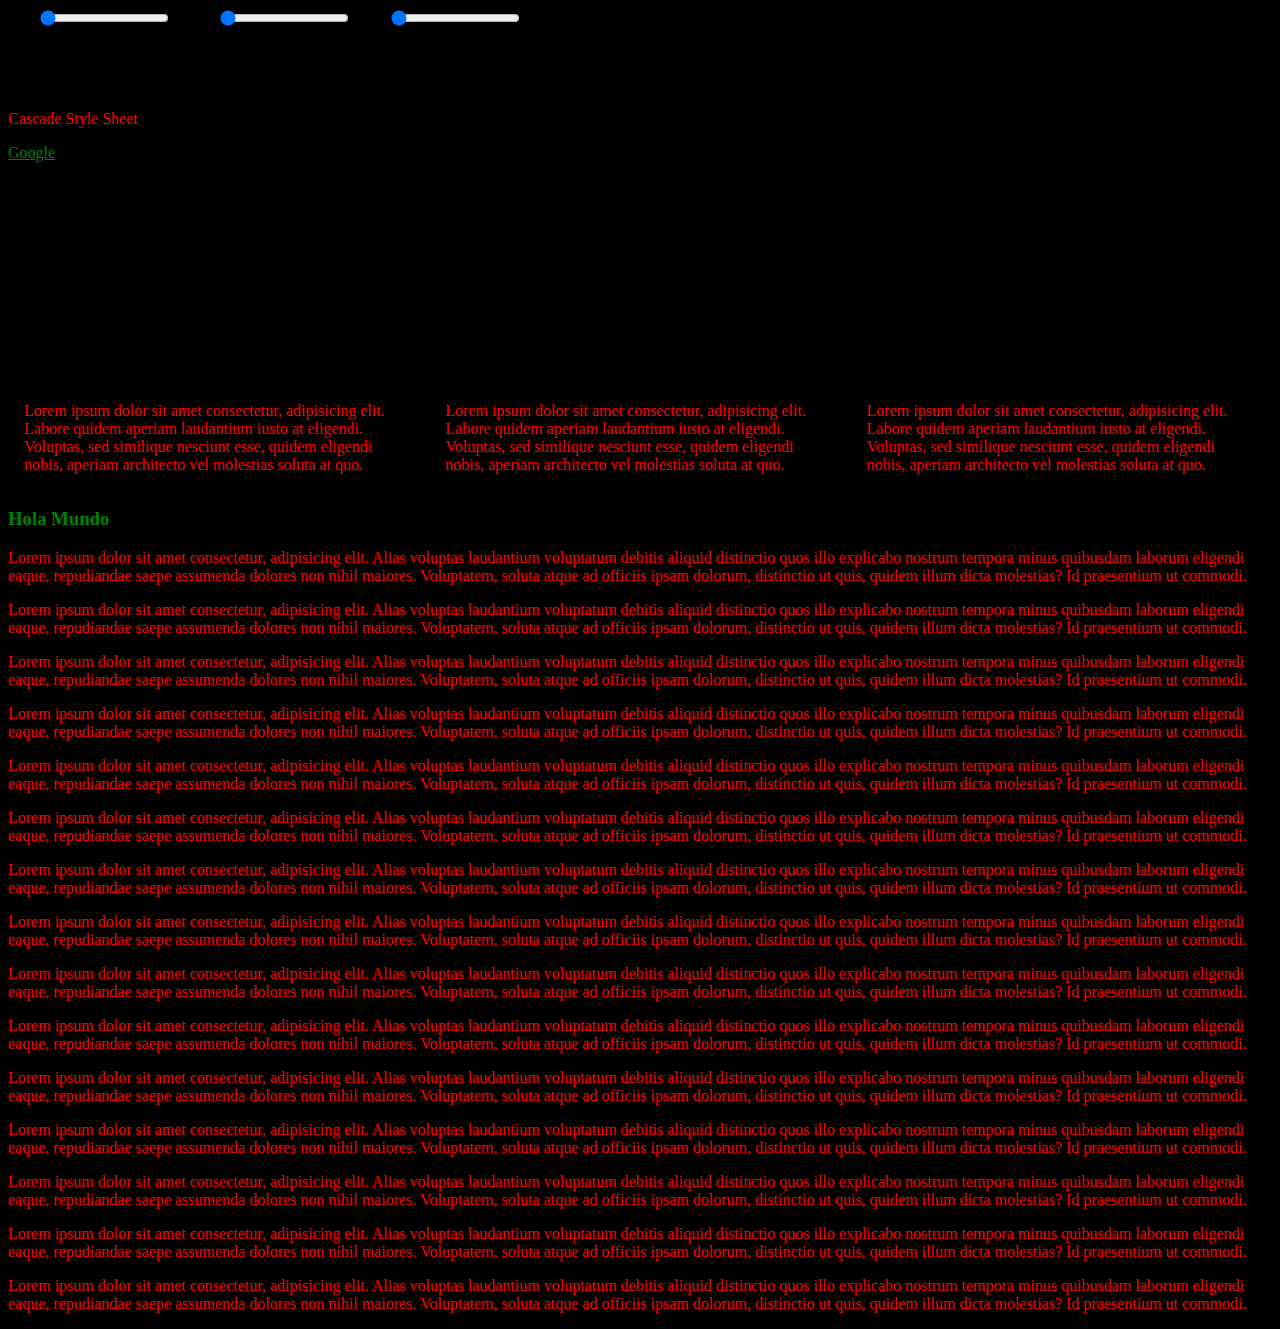
<file: 2-5-CSS-Variables/index.html>
<!DOCTYPE html>
<html lang="en">
<head>
    <meta charset="UTF-8">
    <meta name="viewport" content="width=device-width, initial-scale=1.0">
    <meta http-equiv="X-UA-Compatible" content="ie=edge">
    <title>Varibles CSS</title>
    <link rel="stylesheet" href="style.css">
</head>
<body>
    <label for="">Red <input type="range" value="0" step="1" max="255" id="red"></label>
    <label for="">Green <input type="range" value="0" step="1" max="255" id="green"></label>
    <label for="">Blue <input type="range" value="0" step="1" max="255" id="blue"></label>

    <h1>Curso variables CSS</h1>
    <p>Cascade Style Sheet</p>
    <a href="https://www.google.com">Google</a>

    <h2>Bienvenidos a esta web</h2>
    <div class="row">
        <div class="column">
            <p>
                Lorem ipsum dolor sit amet consectetur, adipisicing elit. Labore quidem aperiam laudantium iusto at eligendi. Voluptas, sed similique nesciunt esse, quidem eligendi nobis, aperiam architecto vel molestias soluta at quo.
            </p>
        </div>
        <div class="column">
            <p>
                Lorem ipsum dolor sit amet consectetur, adipisicing elit. Labore quidem aperiam laudantium iusto at eligendi. Voluptas, sed similique nesciunt esse, quidem eligendi nobis, aperiam architecto vel molestias soluta at quo.
            </p>
        </div>
        <div class="column">
            <p>
                Lorem ipsum dolor sit amet consectetur, adipisicing elit. Labore quidem aperiam laudantium iusto at eligendi. Voluptas, sed similique nesciunt esse, quidem eligendi nobis, aperiam architecto vel molestias soluta at quo.
            </p>
        </div>
    </div>

    <h3>Hola Mundo</h3>
    <p>Lorem ipsum dolor sit amet consectetur, adipisicing elit. Alias voluptas laudantium voluptatum debitis aliquid distinctio quos illo explicabo nostrum tempora minus quibusdam laborum eligendi eaque, repudiandae saepe assumenda dolores non nihil maiores. Voluptatem, soluta atque ad officiis ipsam dolorum, distinctio ut quis, quidem illum dicta molestias? Id praesentium ut commodi.</p>
    <p>Lorem ipsum dolor sit amet consectetur, adipisicing elit. Alias voluptas laudantium voluptatum debitis aliquid distinctio quos illo explicabo nostrum tempora minus quibusdam laborum eligendi eaque, repudiandae saepe assumenda dolores non nihil maiores. Voluptatem, soluta atque ad officiis ipsam dolorum, distinctio ut quis, quidem illum dicta molestias? Id praesentium ut commodi.</p>
    <p>Lorem ipsum dolor sit amet consectetur, adipisicing elit. Alias voluptas laudantium voluptatum debitis aliquid distinctio quos illo explicabo nostrum tempora minus quibusdam laborum eligendi eaque, repudiandae saepe assumenda dolores non nihil maiores. Voluptatem, soluta atque ad officiis ipsam dolorum, distinctio ut quis, quidem illum dicta molestias? Id praesentium ut commodi.</p>
    <p>Lorem ipsum dolor sit amet consectetur, adipisicing elit. Alias voluptas laudantium voluptatum debitis aliquid distinctio quos illo explicabo nostrum tempora minus quibusdam laborum eligendi eaque, repudiandae saepe assumenda dolores non nihil maiores. Voluptatem, soluta atque ad officiis ipsam dolorum, distinctio ut quis, quidem illum dicta molestias? Id praesentium ut commodi.</p>
    <p>Lorem ipsum dolor sit amet consectetur, adipisicing elit. Alias voluptas laudantium voluptatum debitis aliquid distinctio quos illo explicabo nostrum tempora minus quibusdam laborum eligendi eaque, repudiandae saepe assumenda dolores non nihil maiores. Voluptatem, soluta atque ad officiis ipsam dolorum, distinctio ut quis, quidem illum dicta molestias? Id praesentium ut commodi.</p>
    <p>Lorem ipsum dolor sit amet consectetur, adipisicing elit. Alias voluptas laudantium voluptatum debitis aliquid distinctio quos illo explicabo nostrum tempora minus quibusdam laborum eligendi eaque, repudiandae saepe assumenda dolores non nihil maiores. Voluptatem, soluta atque ad officiis ipsam dolorum, distinctio ut quis, quidem illum dicta molestias? Id praesentium ut commodi.</p>
    <p>Lorem ipsum dolor sit amet consectetur, adipisicing elit. Alias voluptas laudantium voluptatum debitis aliquid distinctio quos illo explicabo nostrum tempora minus quibusdam laborum eligendi eaque, repudiandae saepe assumenda dolores non nihil maiores. Voluptatem, soluta atque ad officiis ipsam dolorum, distinctio ut quis, quidem illum dicta molestias? Id praesentium ut commodi.</p>
    <p>Lorem ipsum dolor sit amet consectetur, adipisicing elit. Alias voluptas laudantium voluptatum debitis aliquid distinctio quos illo explicabo nostrum tempora minus quibusdam laborum eligendi eaque, repudiandae saepe assumenda dolores non nihil maiores. Voluptatem, soluta atque ad officiis ipsam dolorum, distinctio ut quis, quidem illum dicta molestias? Id praesentium ut commodi.</p>
    <p>Lorem ipsum dolor sit amet consectetur, adipisicing elit. Alias voluptas laudantium voluptatum debitis aliquid distinctio quos illo explicabo nostrum tempora minus quibusdam laborum eligendi eaque, repudiandae saepe assumenda dolores non nihil maiores. Voluptatem, soluta atque ad officiis ipsam dolorum, distinctio ut quis, quidem illum dicta molestias? Id praesentium ut commodi.</p>
    <p>Lorem ipsum dolor sit amet consectetur, adipisicing elit. Alias voluptas laudantium voluptatum debitis aliquid distinctio quos illo explicabo nostrum tempora minus quibusdam laborum eligendi eaque, repudiandae saepe assumenda dolores non nihil maiores. Voluptatem, soluta atque ad officiis ipsam dolorum, distinctio ut quis, quidem illum dicta molestias? Id praesentium ut commodi.</p>
    <p>Lorem ipsum dolor sit amet consectetur, adipisicing elit. Alias voluptas laudantium voluptatum debitis aliquid distinctio quos illo explicabo nostrum tempora minus quibusdam laborum eligendi eaque, repudiandae saepe assumenda dolores non nihil maiores. Voluptatem, soluta atque ad officiis ipsam dolorum, distinctio ut quis, quidem illum dicta molestias? Id praesentium ut commodi.</p>
    <p>Lorem ipsum dolor sit amet consectetur, adipisicing elit. Alias voluptas laudantium voluptatum debitis aliquid distinctio quos illo explicabo nostrum tempora minus quibusdam laborum eligendi eaque, repudiandae saepe assumenda dolores non nihil maiores. Voluptatem, soluta atque ad officiis ipsam dolorum, distinctio ut quis, quidem illum dicta molestias? Id praesentium ut commodi.</p>
    <p>Lorem ipsum dolor sit amet consectetur, adipisicing elit. Alias voluptas laudantium voluptatum debitis aliquid distinctio quos illo explicabo nostrum tempora minus quibusdam laborum eligendi eaque, repudiandae saepe assumenda dolores non nihil maiores. Voluptatem, soluta atque ad officiis ipsam dolorum, distinctio ut quis, quidem illum dicta molestias? Id praesentium ut commodi.</p>
    <p>Lorem ipsum dolor sit amet consectetur, adipisicing elit. Alias voluptas laudantium voluptatum debitis aliquid distinctio quos illo explicabo nostrum tempora minus quibusdam laborum eligendi eaque, repudiandae saepe assumenda dolores non nihil maiores. Voluptatem, soluta atque ad officiis ipsam dolorum, distinctio ut quis, quidem illum dicta molestias? Id praesentium ut commodi.</p>
    <p>Lorem ipsum dolor sit amet consectetur, adipisicing elit. Alias voluptas laudantium voluptatum debitis aliquid distinctio quos illo explicabo nostrum tempora minus quibusdam laborum eligendi eaque, repudiandae saepe assumenda dolores non nihil maiores. Voluptatem, soluta atque ad officiis ipsam dolorum, distinctio ut quis, quidem illum dicta molestias? Id praesentium ut commodi.</p>


    <script src="scripts.js"></script>
</body>
</html>
</file>
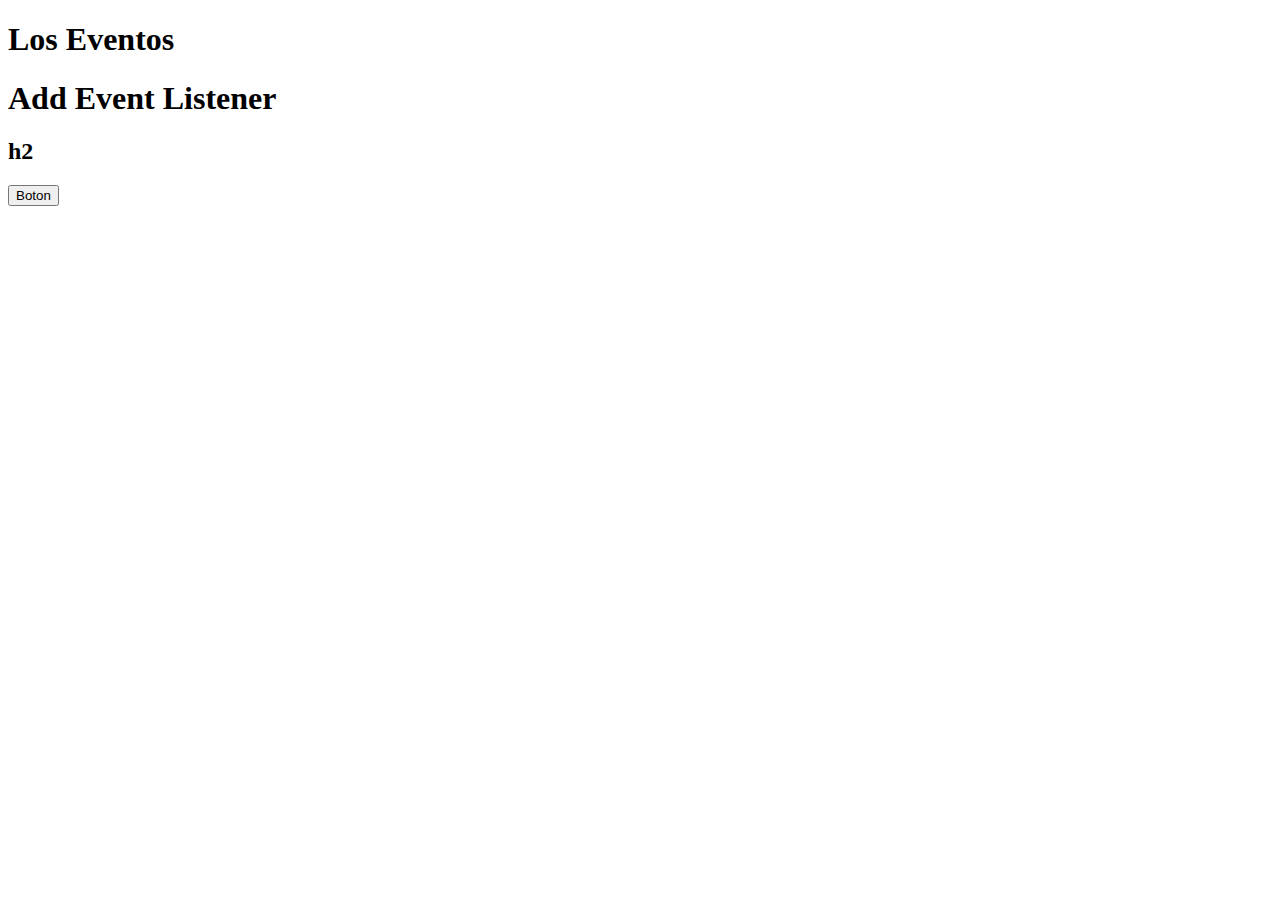
<file: 4-JS-DOM/Clase02/index.html>
<!DOCTYPE html>
<html lang="en">
<head>
    <meta charset="UTF-8">
    <meta name="viewport" content="width=device-width, initial-scale=1.0">
    <meta http-equiv="X-UA-Compatible" content="ie=edge">
    <title>Document</title>
</head>
<body>
    <h1 onclick="HolaMundo()">Los Eventos</h1>
    <h1 id="title">Add Event Listener</h1>
    <h2 id="h2">h2</h2>
    <button>Boton</button>
    <script src="scripts.js"></script>
</body>
</html>
</file>
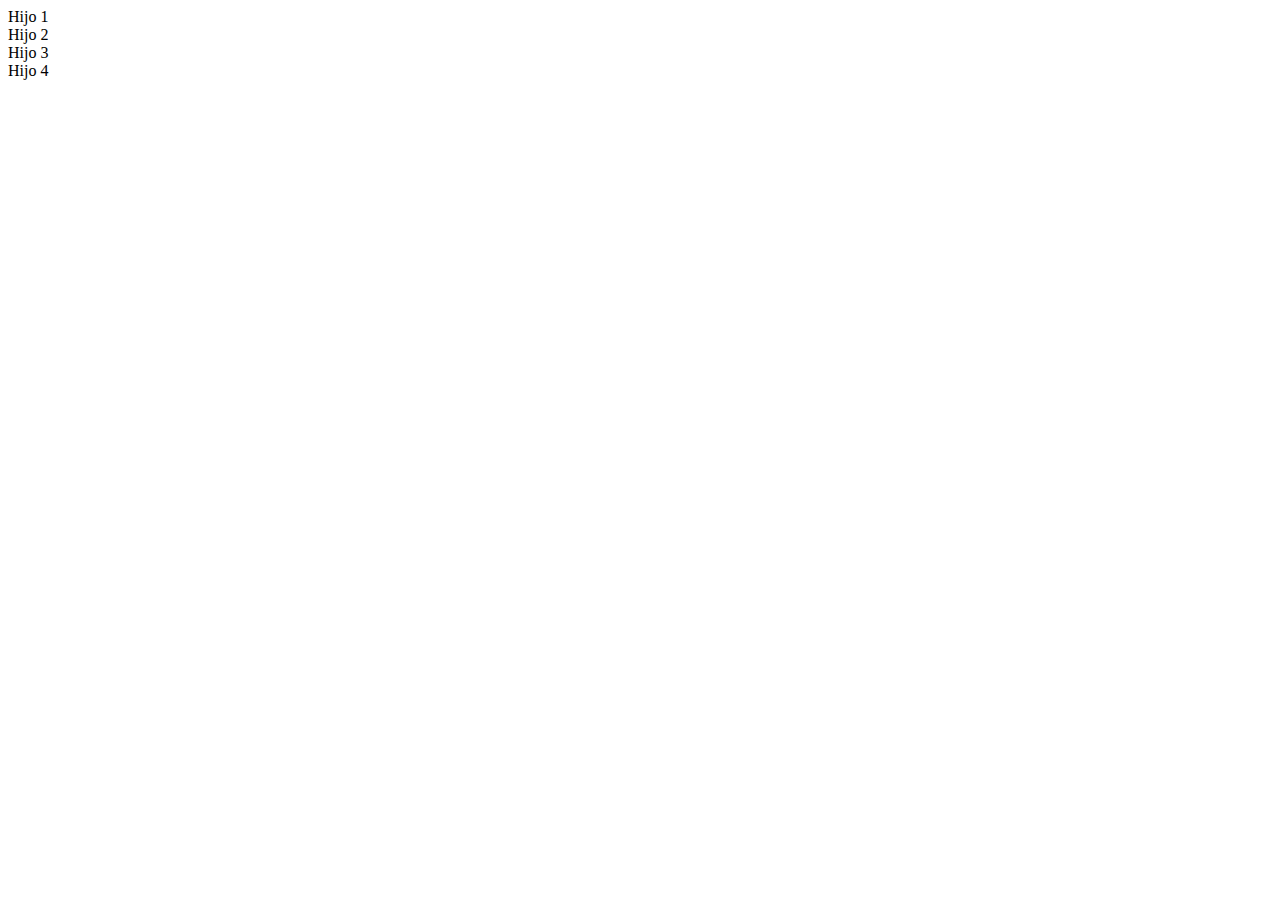
<file: 4-JS-DOM/Clase03/index.html>
<!DOCTYPE html>
<html lang="en">
<head>
    <meta charset="UTF-8">
    <meta name="viewport" content="width=device-width, initial-scale=1.0">
    <meta http-equiv="X-UA-Compatible" content="ie=edge">
    <title>Document</title>
</head>
<body>
    <div id="parent">
        <div class="child">Hijo 1</div>
        <div class="child">Hijo 2</div>
        <div class="child">Hijo 3</div>
        <div class="child">Hijo 4</div>
    </div>
    
    <script src="scripts.js"></script>
</body>
</html>
</file>
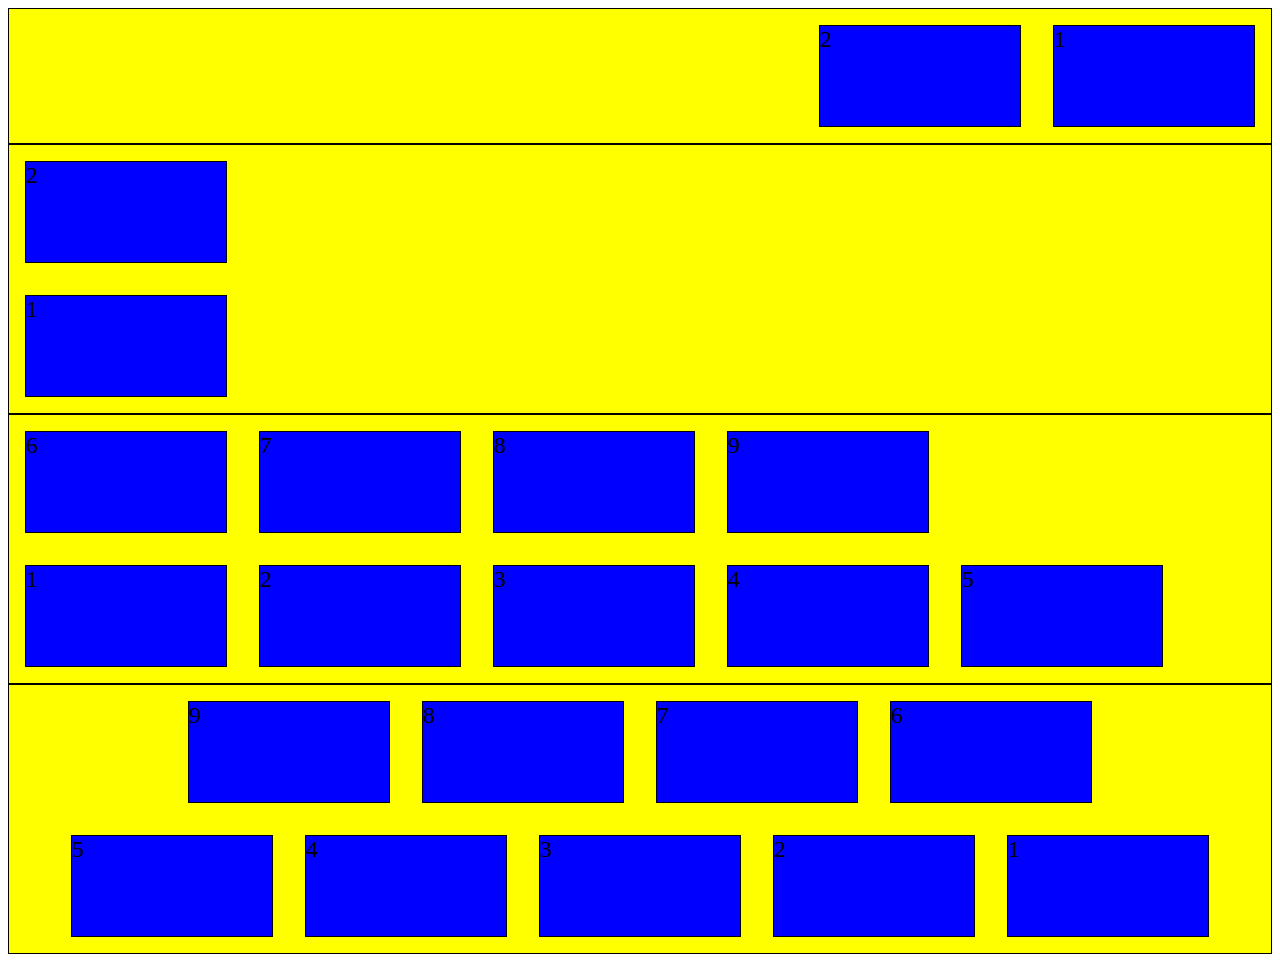
<file: 5-Flexbox/Clase01/index.html>
<!DOCTYPE html>
<html lang="en">
<head>
    <meta charset="UTF-8">
    <meta name="viewport" content="width=device-width, initial-scale=1.0">
    <meta http-equiv="X-UA-Compatible" content="ie=edge">
    <title>Document</title>
    <link rel="stylesheet" href="main.css">
</head>
<body>
    <div class="flex-container row-direction">
        <div class="flex-item">1</div>
        <div class="flex-item">2</div>
    </div>
    <div class="flex-container column-direction">
        <div class="flex-item">1</div>
        <div class="flex-item">2</div>
    </div>
    <div class="flex-container wrap-content">
        <div class="flex-item">1</div>
        <div class="flex-item">2</div>
        <div class="flex-item">3</div>
        <div class="flex-item">4</div>
        <div class="flex-item">5</div>
        <div class="flex-item">6</div>
        <div class="flex-item">7</div>
        <div class="flex-item">8</div>
        <div class="flex-item">9</div>
    </div>
    <!-- FLEXBLOW UTILIZA LAS PROPIEDADES DE WRAP Y FLEX-DIRECTION -->
    <div class="flex-container flex-flow">
        <div class="flex-item">1</div>
        <div class="flex-item">2</div>
        <div class="flex-item">3</div>
        <div class="flex-item">4</div>
        <div class="flex-item">5</div>
        <div class="flex-item">6</div>
        <div class="flex-item">7</div>
        <div class="flex-item">8</div>
        <div class="flex-item">9</div>
    </div>
</body>
</html>
</file>
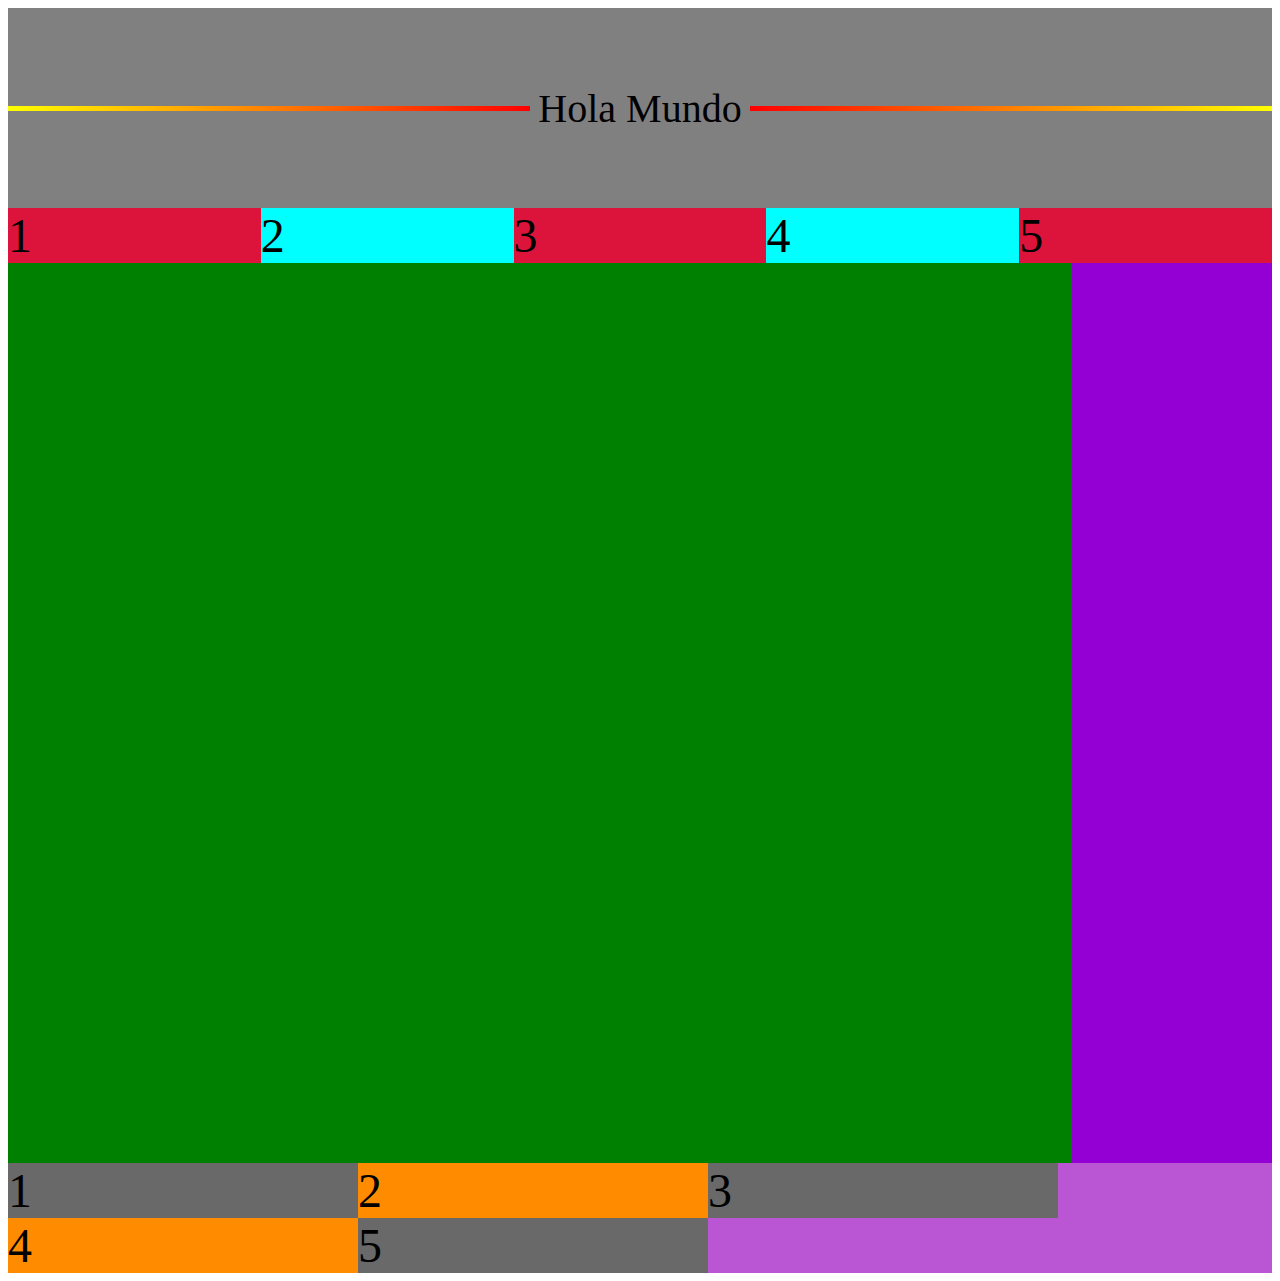
<file: 5-Flexbox/Clase02/index.html>
<!DOCTYPE html>
<html lang="en">
<head>
    <meta charset="UTF-8">
    <meta name="viewport" content="width=device-width, initial-scale=1.0">
    <meta http-equiv="X-UA-Compatible" content="ie=edge">
    <title>Document</title>
    <link rel="stylesheet" href="main.css">
</head>
<body>
    <div class="container">
        Hola Mundo
    </div>

    <div class="container-2">
        <div class="item">1</div>
        <div class="item">2</div>
        <div class="item">3</div>
        <div class="item">4</div>
        <div class="item">5</div>
    </div>

    <div class="page">
        <div class="main"></div>
         <div class="aside"></div>
    </div>
    <div class="container-3">
        <div class="item">1</div>
        <div class="item">2</div>
        <div class="item">3</div>
        <div class="item">4</div>
        <div class="item">5</div>
    </div>
</body>
</html>
</file>
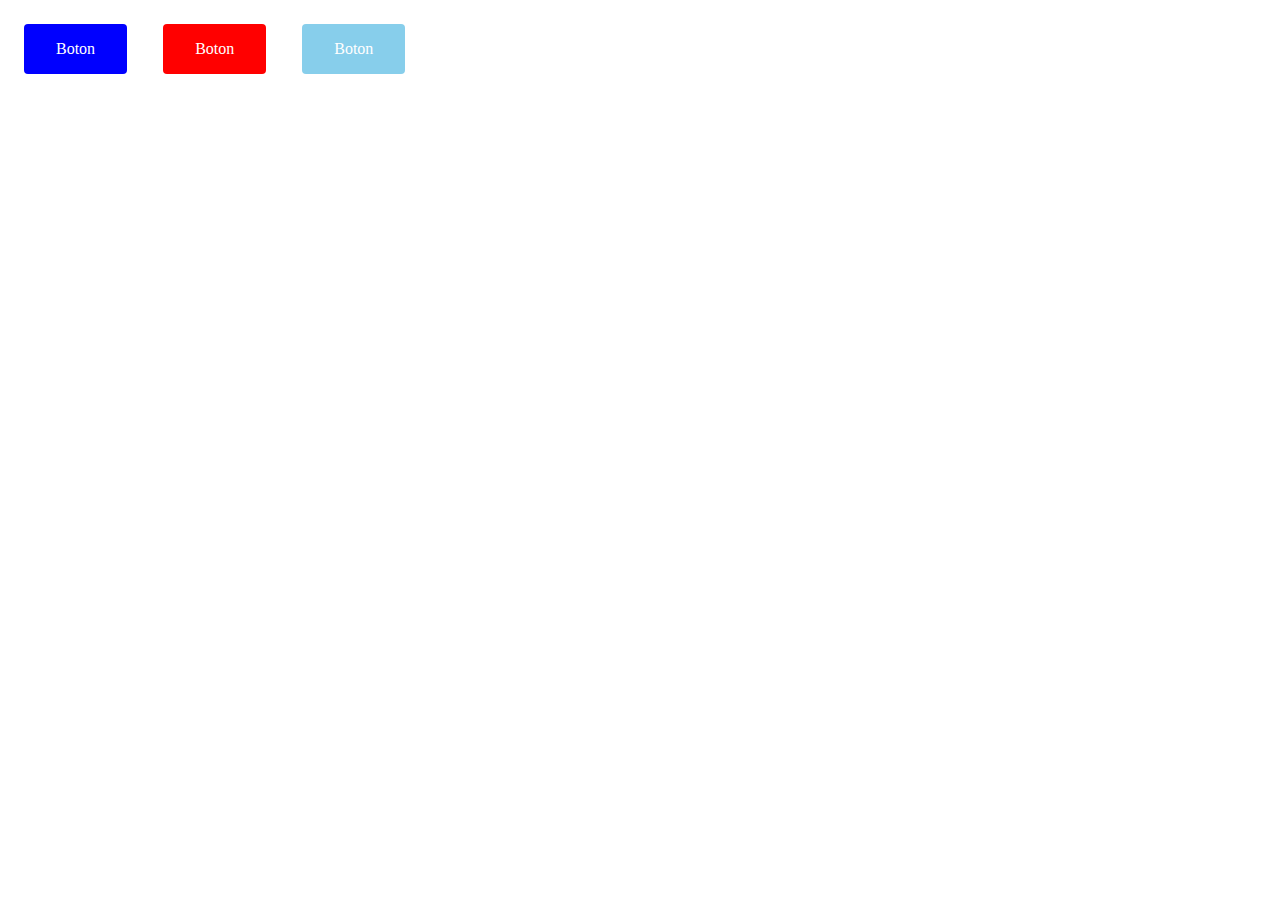
<file: 2-5-CSS-Variables/index2.html>
<!DOCTYPE html>
<html lang="en">
<head>
    <meta charset="UTF-8">
    <meta name="viewport" content="width=device-width, initial-scale=1.0">
    <meta http-equiv="X-UA-Compatible" content="ie=edge">
    <title>CSS Variables</title>
    <link rel="stylesheet" href="style2.css">
</head>
<body>
    <div class="button">Boton</div>
    <div class="button--alert">Boton</div>
    <div class="button--cta">Boton</div>
</body>
</html>
</file>
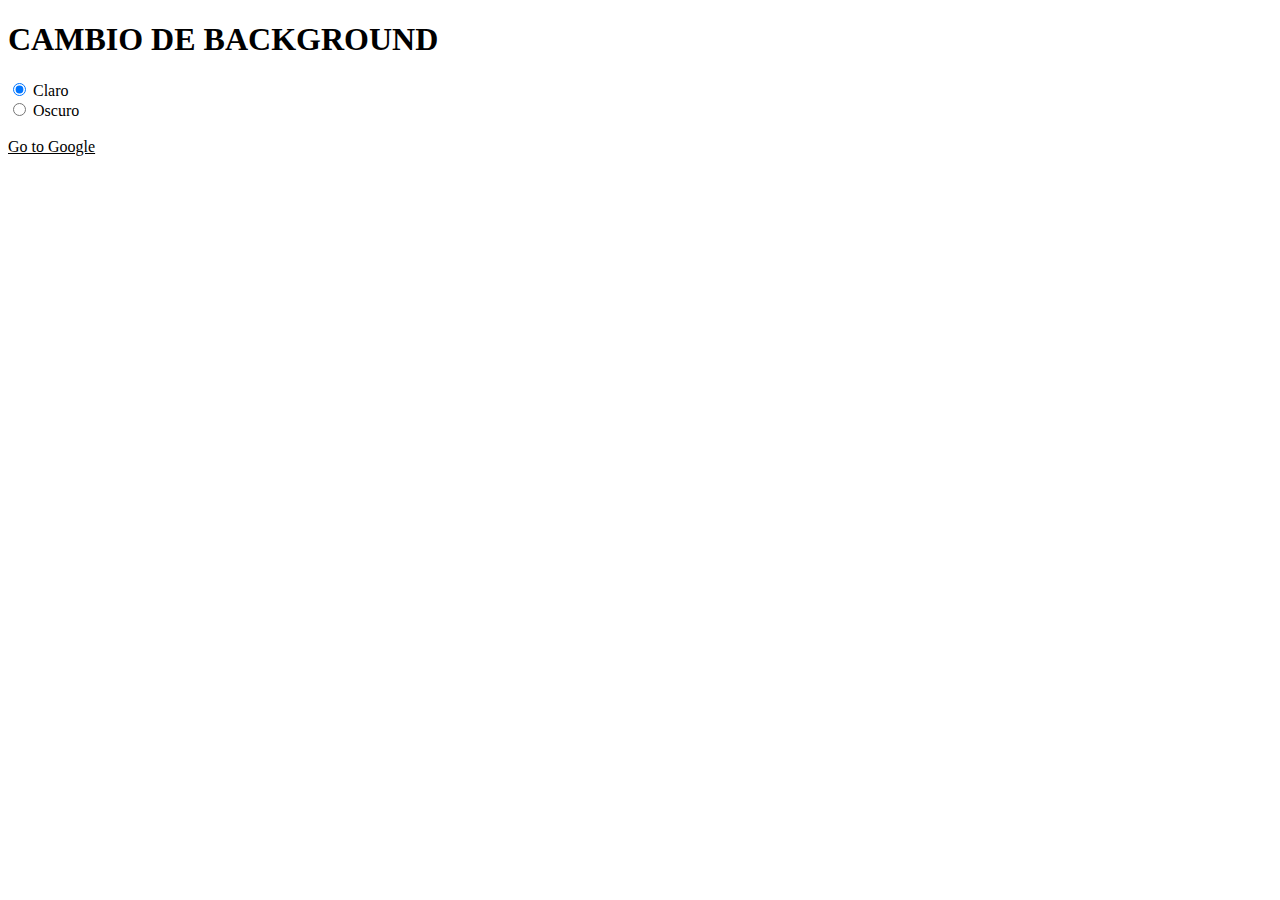
<file: 2-5-CSS-Variables/index3.html>
<!DOCTYPE html>
<html lang="en">
<head>
    <meta charset="UTF-8">
    <meta name="viewport" content="width=device-width, initial-scale=1.0">
    <meta http-equiv="X-UA-Compatible" content="ie=edge">
    <title>Document</title>
    <link rel="stylesheet" href="style3.css">
</head>
<body>
    <h1>CAMBIO DE BACKGROUND</h1>


    <div class="theme">
        <input type="radio" name="theme" id="light" checked>
        <label for="light">Claro</label>
    </div>
    <div class="theme">
        <input type="radio" name="theme" id="dark">
        <label for="dark">Oscuro</label>
    </div>
    <br>
    <a href="https://www.google.com">Go to Google</a>

    <script src="scripts3.js"></script>
</body>
</html>
</file>
<file: 2-5-CSS-Variables/style.css>
:root{
    --color:red;
    --link-color:green;
    /* --bg-color: rgba(196, 147, 147, 0.5); */
}

body{
    /* background-color: var(--bg-color, blue); */
}

p{
    color: var(--color);
}

a{
    color: var(--link-color);
}

:root{
    --font-size: 2em;
}

*, *::before, *::after{
    box-sizing: border-box;
}

h2{
    text-align: center;
    font-size: var(--font-size);
}

.row{
    display: flex;
    flex-wrap: wrap;
}

.column{
    width: var(--column-size);
    padding-left: 1em;
    padding-right: 1em;

    
}

@media screen and (min-width: 1024px){
    h2{
        --font-size: 5em;
    }

    .column{
        --column-size: 33.33%;
    }
}

:root{
    --colors: yellow;
    --colors-text: green;
}

h3{
    color: var(--colors-text);
}

:root {
    --bar-color: red;
    --width: 0;
}

body::before{
    content: '';
    display: block;
    height: 5px;
    position: fixed;
    top: 0;
    left: 0;
    background: var(--bar-color);

    /*magic*/
    width: calc(var(--width) *1vw);
}

:root {
    --red: 0;
    --green: 0;
    --blue: 0;
}

body{
    background: rgb(var(--red), var(--green), var(--blue))
}
</file>
<file: 5-Flexbox/Clase01/main.css>
body{
    font-size: 1.5rem;
}
.flex-container{
    display: flex;
    background: yellow;
    border: 1px solid #000;
}

.row-direction{
    flex-direction: row-reverse;
}

.column-direction{
    flex-direction: column-reverse; 
}

.flex-item{
    border: 1px solid #000;
    background: blue;
    margin: 1rem;
    height: 100px;
    width: 200px;
}

.wrap-content{
    flex-wrap: wrap-reverse;
}

.flex-flow{
    flex-flow: wrap-reverse row-reverse;
    justify-content: center;
}
</file>
<file: 5-Flexbox/Clase02/main.css>
.container{
    display: flex;
    height: 200px;
    background: gray;
    justify-content: center;
    align-items: center;
    font-size: 2.5rem;
}

.container::before,
.container::after{
    content: "";
    display: block;
    height: 5px;
    flex:1; 
    background: linear-gradient(to left,red,yellow);
    margin-right: .5rem;
}

.container::after{
    background: linear-gradient(to right,red,yellow);
    margin-right: 0;
    margin-left: .5rem;
}

.container-2{
    display: flex;
    font-size: 3em;
    background: blue;
}

.container-2 .item{
    background: crimson;
    flex-grow: 1;
}
.container-2 .item:nth-child(even){
    background: cyan;
}


.page{
    display: flex;
    height: 100vh;
    background: cornflowerblue;
}

.aside{
    width: 200px;
    background: darkviolet;
}

.main{
    background: green;
    flex: 1;
}

.container-3{
    display: flex;
    font-size: 3em;
    background: mediumorchid;
    flex-wrap: wrap;
}

.container-3 .item{
    background: dimgray;
    width: 350px;
}

.container-3 .item:nth-child(even){
    background: darkorange
}
</file>
<file: 2-5-CSS-Variables/style2.css>
:root{
    --main-color: blue;
}

[class*=button]{
    display: inline-block;
    padding: 1em 2em;
    text-decoration: none;
    border: node;
    margin: 1em;
    color: #fff;
    border-radius: .25rem;
    background-color: var(--main-color);
}

.button--alert{
    --main-color: red;
}

.button--cta{
    --main-color: skyblue;
}
</file>
<file: 2-5-CSS-Variables/style3.css>
body{
    background: var(--bg-color);    
    color: var(--text-color);
    font-family: var(--font);
}

h1{
    background: var(--bg-color-2);
}

a{
    color: var(--accent-color);
}
</file>
